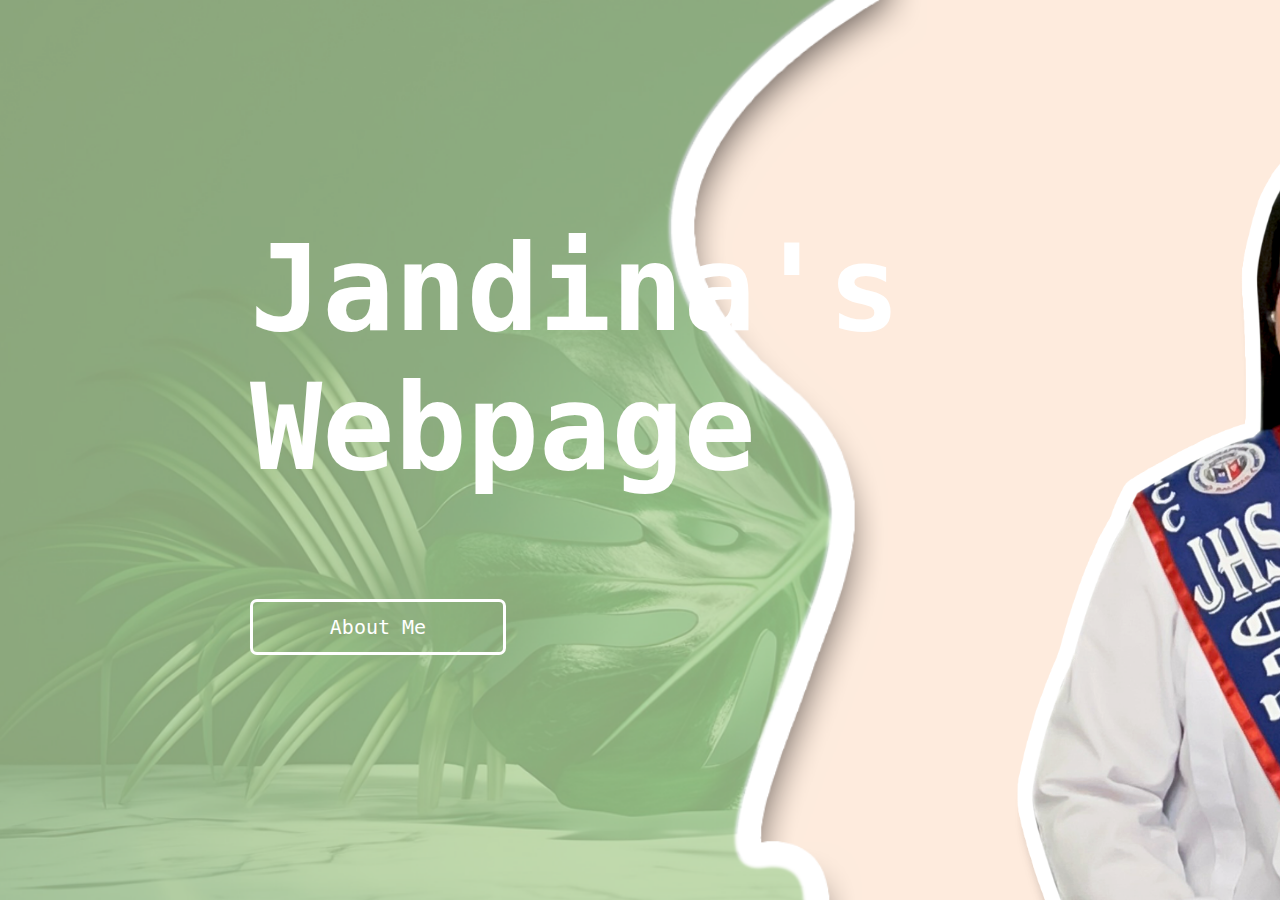
<file: index.html>
<!DOCTYPE html>
<html lang="en">
<head>
    <meta charset="UTF-8">
    <meta name="viewport" content="width=device-width, initial-scale=1.0">
    <title>Jandina's Webpage</title>
    <link href="style.css" rel="stylesheet"  type="text/css">
</head>
<body>

    <div class="bg">
        
        <div class="title">
            <h1><br>Jandina's <br> Webpage</h1>
            <a href="./jandina.html" class="btn"> 
                <span>About Me</span> 
            </a>
        </div>
        <div class="pic">
            <img src="assets/Jandina.png" alt="">
        </div>
        
    </div>
    
</body>
</html>
</file>
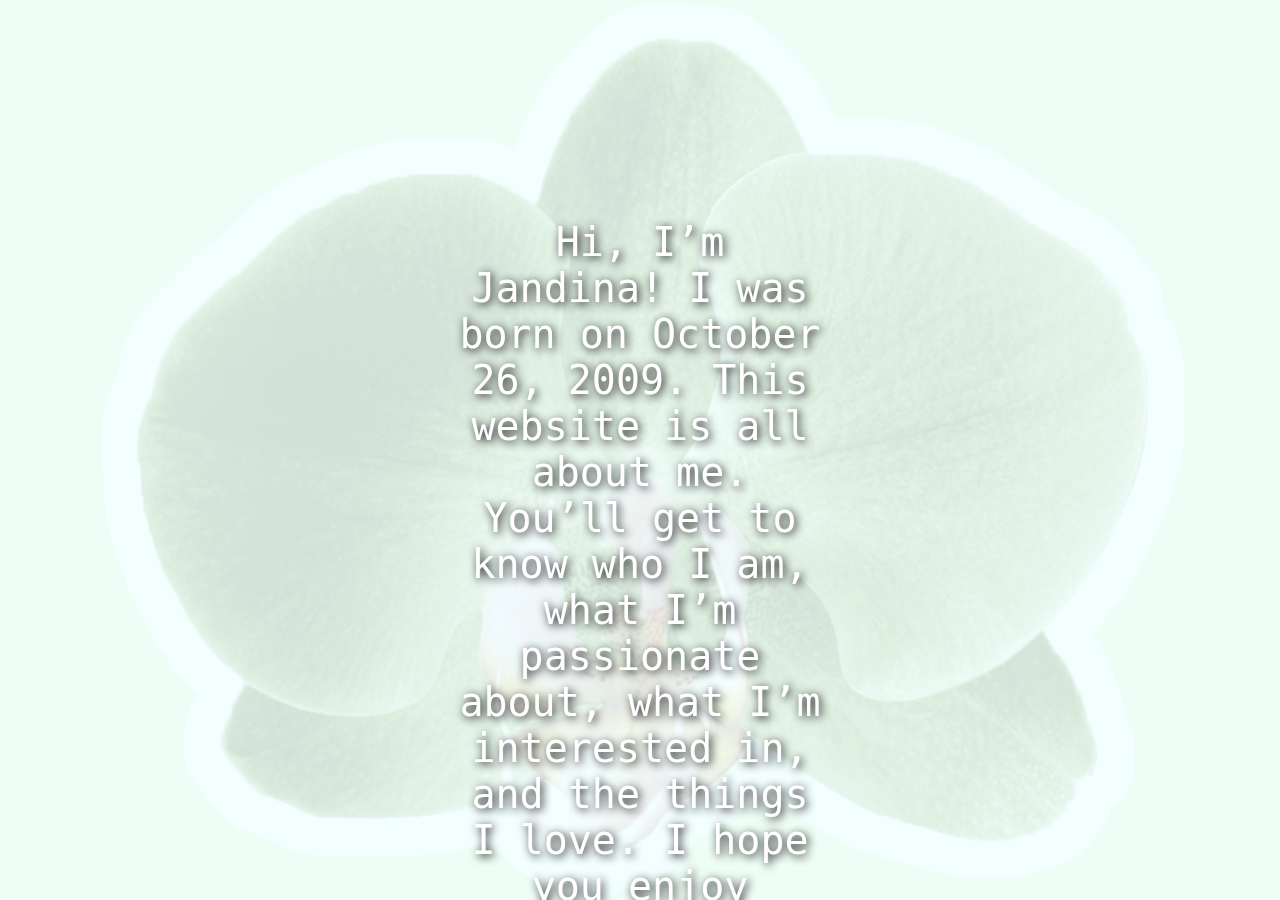
<file: jandina.html>
<!DOCTYPE html>
<html lang="en">
<head>
    <meta charset="UTF-8">
    <meta name="viewport" content="width=device-width, initial-scale=1.0">
    <title>Jandina | Get To Know Me</title>
    <link href="jandina.css" rel="stylesheet"  type="text/css">
</head>
<body>
    <div class="bg">
        <div class="sectiona">
            <p>
                Hi, I’m Jandina! I was born on October 26, 2009. This website is all about me. You’ll get to know who I am, what I’m passionate about, what I’m interested in, and the things I love. I hope you enjoy exploring my website!

            </p>
        </div>
        <div class="sectionb">
            <div class="col1">
                <img src="assets/vball.jpeg" alt="">
            </div>
            <div class="col2">
                <p>
                    I have a passion for volleyball. My journey with volleyball began in Grade 3 when I was about 8 years old. That was also the time I was diagnosed with diabetes, which was a significant challenge for me as a child. Regular hospital visits became a part of my life as I needed to closely monitor my health. My doctor advised me to avoid sweets, maintain a proper diet, and stay physically active. Hearing this, my mom encouraged me to join a local volleyball league in our town. At first, I was hesitant and nervous since I knew little about the sport, but I never expected it to have such a profound impact on my life. Volleyball became more than just a game. It turned into a form of therapy. Whenever I played, my worries and negative thoughts would disappear, replaced by a sense of happiness and fulfillment. Beyond the sport itself, what I cherish most about volleyball are the friendships I’ve built and the unforgettable memories we’ve created together, whether during intense training sessions or on the days when we were competing fiercely in a league. Volleyball taught me resilience, teamwork, and the joy of pursuing something I truly love.
                </p>
            </div>
        </div>
        <div class="sectionc">
            <div class="col1">
                <p><br><br><br>
                    Since I was 7 years old, I have really liked putting makeup on my face because it allows me to express my creativity in unique and artistic ways. To me, it’s like painting, with my face serving as the canvas. I find so much joy in applying makeup, experimenting with different looks, and capturing the final result to share on my social media accounts. From full-glam styles to soft, Korean-inspired aesthetics or even simple, natural looks, my makeup choices always reflect how I’m feeling in the moment. The act of applying makeup is more than just a routine. It’s my personal form of relaxation and self-care. It’s a chance for me to unwind and enjoy some ‘me time.’ I love trying out new techniques, playing with colors, and continuously improving my skills. For me, makeup isn’t solely about appearance; it’s about expressing who I am, boosting my confidence, and enjoying the endless ways I can experiment with it.
                </p>
            </div>
            <div class="col2">
                <img src="assets/makeup.jpeg" alt="">
            </div>
        </div>
        <div class="sectiond">
            <div class="col1">
                <img src="assets/family.jpeg" alt="">
            </div>
            <div class="col2">
                <p><br><br>
                    I absolutely love spending quality time with my family. Whether it’s watching movies together, traveling to exciting destinations, or simply enjoying each other’s company, being with the people I care about most brings me immense joy. Eating together as a complete family feels like therapy to me. It’s a time to connect, laugh, and bond. Being with my family allows me to truly be myself and fills my heart with happiness and security. Even the simplest conversations with them remind me that I am safe, loved, and free from worries. When I’m with my family, I feel like the happiest girl in the world. I treasure every moment we spend together, cherishing the memories we create, memories of laughter, adventures, and unconditional love that I’ll hold onto for a lifetime. There’s truly nothing better than sharing life’s special moments with the people who mean the most to me.
                </p>
            </div>
        </div>
    </div>
</body>
</html>
</file>
<file: style.css>
body, html{
    font-family: "Monaco", monospace;
    padding: 0;
    margin: 0;
    text-decoration: none;
    list-style: none;
    box-sizing: border-box;
    height: 100%;
}

.bg {
    background-image: url("assets/bg.png");
    height: 100%; 
    background-position: center;
    background-repeat: no-repeat;
    background-size: cover;
    margin: 0;
    display: flex;
    overflow: hidden;
}

.title{
    margin-left: 250px;
    font-size: 60px;
    color: white;
    width: 500px;
    height: 100%;
}

.title, a{
    display: block;
}
.pic{
    height: 100%;
    margin-left: 250px;
}
.pic img{
    margin-top: 100px;
    width: 750px;
}
.btn {
    border-style: solid;
    border-color: #ffffff;
    color: rgb(255, 255, 255);
    border-radius: 7px;
    font-size: 20px;
    cursor: pointer;
    padding-top: 10px;
    width: 250px;
    height: 50px;
    margin: 0 auto;
    padding: 0;
    display: inline-block;
    line-height: 50px;
    text-align: center;
}
.btn span {
    cursor: pointer;
    display: inline-block;
    position: relative;
    transition: 0.5s;
}
  
.btn span:after {
    content: '\00bb';
    position: absolute;
    opacity: 0;
    top: 0;
    right: -20px;
    transition: 0.5s;
}
  
.btn:hover span {
    padding-right: 25px;
}
  
.btn:hover span:after {
    opacity: 1;
    right: 0;
}
  
.btn:hover {
    background-color: #ffffff;
    transition: 0.8s;
    color: black;
}
</file>
<file: jandina.css>
body, html{
    font-family: "Monaco", monospace;
    padding: 0;
    margin: 0;
    text-decoration: none;
    list-style: none;
    box-sizing: border-box;
    height: 100%;
}

.bg {
    background-image: url("assets/bg2.png");
    height: 105%; 
    background-position: center;
    background-repeat: no-repeat;
    background-size: cover;
    margin-top: -21px;
    position: fixed;
    overflow: auto;
    width: 100%;
    display: flex;
    flex-direction: column;
}

.title{
    margin-left: 150px;
    font-size: 50px;
    color: white;
}

.title, a{
    display: block;
}
.btn {
    border-style: solid;
    border-color: #ffffff;
    color: rgb(255, 255, 255);
    border-radius: 7px;
    font-size: 20px;
    cursor: pointer;
    padding-top: 10px;
    width: 250px;
    height: 50px;
    margin: 0 auto;
    padding: 0;
    display: inline-block;
    line-height: 50px;
    text-align: center;
}
.btn span {
    cursor: pointer;
    display: inline-block;
    position: relative;
    transition: 0.5s;
}
  
.btn span:after {
    content: '\00bb';
    position: absolute;
    opacity: 0;
    top: 0;
    right: -20px;
    transition: 0.5s;
}
  
.btn:hover span {
    padding-right: 25px;
}
  
.btn:hover span:after {
    opacity: 1;
    right: 0;
}
  
.btn:hover {
    background-color: #ffffff;
    transition: 0.8s;
    color: black;
}

.sectiona{
    background-color: rgba(240, 255, 255, 0.808);
    position: relative;
    text-align: center;
    font-size: 40px;
    color: white;
    padding: 200px 400px 200px 400px;
    text-shadow: 2px 2px 10px black;
    height: 100%;
}
.sectionb{
    background-color: #b0d19ace;
    position: relative;
    text-align: justify;
    font-size: 40px;
    color: white;
    padding: 200px 400px 200px 400px;
    text-shadow: 2px 2px 5px black;
    height: 100%;
    width: 100%;
    display: flex;
    margin-left: -150px;
}
.sectionc{
    background-color: #94d8f3ce;
    position: relative;
    text-align: justify;
    font-size: 40px;
    color: white;
    padding: 200px 400px 200px 400px;
    text-shadow: 2px 2px 5px black;
    height: 100%;
    width: 100%;
    display: flex;
    margin-left: -150px;
}
.sectiond{
    background-color: #e4dba8ce;
    position: relative;
    text-align: justify;
    font-size: 40px;
    color: white;
    padding: 200px 400px 200px 400px;
    text-shadow: 2px 2px 5px black;
    height: 100%;
    width: 100%;
    display: flex;
    margin-left: -150px;
}
.col1{
    height: 100%;
    width: 700px;
    background-color: rgba(255, 255, 255, 0.473);
    border-radius: 10px 0px 0px 10px;
    font-size: 23px;
    padding: 10px;
    padding-left: 30px;
}
.col2{
    height: 100%;
    width: 700px;
    background-color: rgba(255, 255, 255, 0.473);
    border-radius: 0px 10px 10px 0px;
    font-size: 23px;
    padding: 10px;
    padding-right: 30px;
}
img{
    margin-top: 30px;
    margin-left: 90px;
    margin-right: 90px;
    height: 700px;
    width: auto;
    border: solid 10px;
    border-color: white;
    border-radius: 10px;
}
p{
    margin-top: 40px;
    margin-left: 50px;
    margin-right: 50px;
}
</file>
